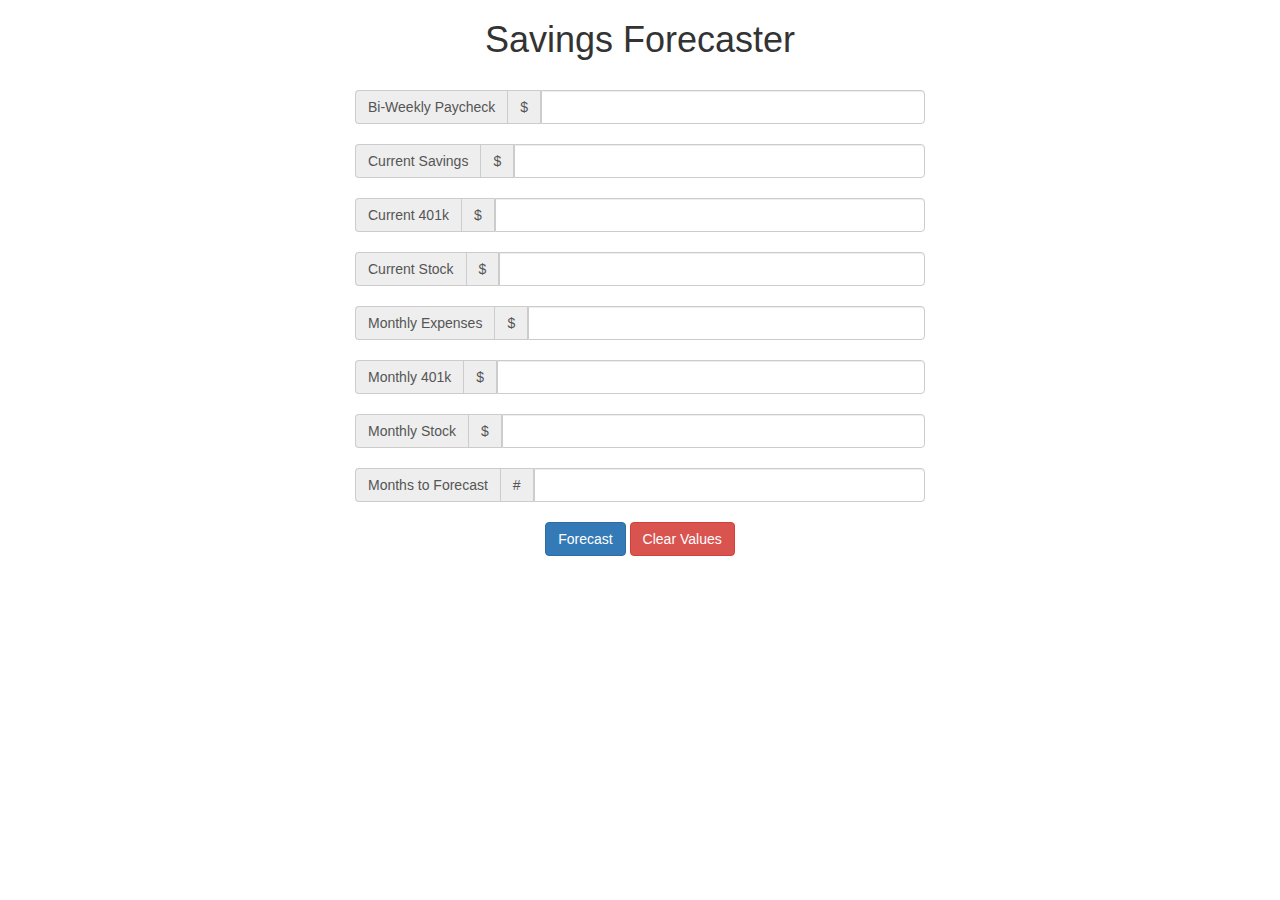
<file: index.html>
<!DOCTYPE html>
<html lang="en-US">
  <head>
    <meta charset="utf-8">
    <meta name="viewport" content="width=device-width, initial-scale=1, shrink-to-fit=no, maximum-scale=1">
    <meta http-equiv="x-ua-compatible" content="ie=edge">
    <title>Savings Forcaster</title>
    <meta name="author" content="John F. Black">
    <meta name="description" content="Savings Forecaster">
    <link rel="stylesheet" href="style.css">
    <script src="https://ajax.googleapis.com/ajax/libs/jquery/3.3.1/jquery.min.js"></script>
    <link rel="stylesheet" href="https://maxcdn.bootstrapcdn.com/bootstrap/3.3.7/css/bootstrap.min.css" integrity="sha384-BVYiiSIFeK1dGmJRAkycuHAHRg32OmUcww7on3RYdg4Va+PmSTsz/K68vbdEjh4u" crossorigin="anonymous">
    <script src="https://maxcdn.bootstrapcdn.com/bootstrap/3.3.7/js/bootstrap.min.js" integrity="sha384-Tc5IQib027qvyjSMfHjOMaLkfuWVxZxUPnCJA7l2mCWNIpG9mGCD8wGNIcPD7Txa" crossorigin="anonymous"></script>
    <script src="script.js"></script>
  </head>
  <body>
    <h1>Savings Forecaster</h1>
      <br>
      <div class="input-group">
        <span class="input-group-addon" id="basic-addon1">Bi-Weekly Paycheck</span>
        <span class="input-group-addon" id="basic-addon2">$</span>
        <input type="number" class="form-control pay" aria-describedby="basic-addon1 bassic-addon2">
      </div>
      <br>
      <div class="input-group">
        <span class="input-group-addon" id="basic-addon3">Current Savings</span>
        <span class="input-group-addon" id="basic-addon4">$</span>
        <input type="number" class="form-control sav" aria-describedby="basic-addon3 basic-addon4">
      </div>
      <br>
      <div class="input-group">
        <span class="input-group-addon" id="basic-addon5">Current 401k</span>
        <span class="input-group-addon" id="basic-addon6">$</span>
        <input type="number" class="form-control cfok" aria-describedby="basic-addon5 basic-addon6">
      </div>
      <br>
      <div class="input-group">
        <span class="input-group-addon" id="basic-addon7">Current Stock</span>
        <span class="input-group-addon" id="basic-addon8">$</span>
        <input type="number" class="form-control cst" aria-describedby="basic-addon7 basic-addon8">
      </div>
      <br>
      <div class="input-group">
        <span class="input-group-addon" id="basic-addon9">Monthly Expenses</span>
        <span class="input-group-addon" id="basic-addon10">$</span>
        <input type="number" class="form-control bil" aria-describedby="basic-addon9 basic-addon10">
      </div>
      <br>
      <div class="input-group">
        <span class="input-group-addon" id="basic-addon11">Monthly 401k</span>
        <span class="input-group-addon" id="basic-addon12">$</span>
        <input type="number" class="form-control fok" aria-describedby="basic-addon11 basic-addon12">
      </div>
      <br>
      <div class="input-group">
        <span class="input-group-addon" id="basic-addon13">Monthly Stock</span>
        <span class="input-group-addon" id="basic-addon14">$</span>
        <input type="number" class="form-control st" aria-describedby="basic-addon13 basic-addon14">
      </div>
      <br>
      <div class="input-group">
        <span class="input-group-addon" id="basic-addon15">Months to Forecast</span>
        <span class="input-group-addon" id="basic-addon16">#</span>
        <input type="number" class="form-control mon" aria-describedby="basic-addon15 basic-addon16">
      </div>
      <br>
      <button type="button" class="btn btn-primary forecast">Forecast</button>
      <button type="button" class="btn btn-danger clear">Clear Values</button>
      <br>
      <br>
      <div class="table">

      </div>


  </body>
</html>
</file>
<file: style.css>
html {
  padding-left: 15px;
  padding-right: 15px;
  text-align: center;
  margin: auto;
  max-width: 600px;
}

input {
  font-size: 16px !important;
}
</file>
